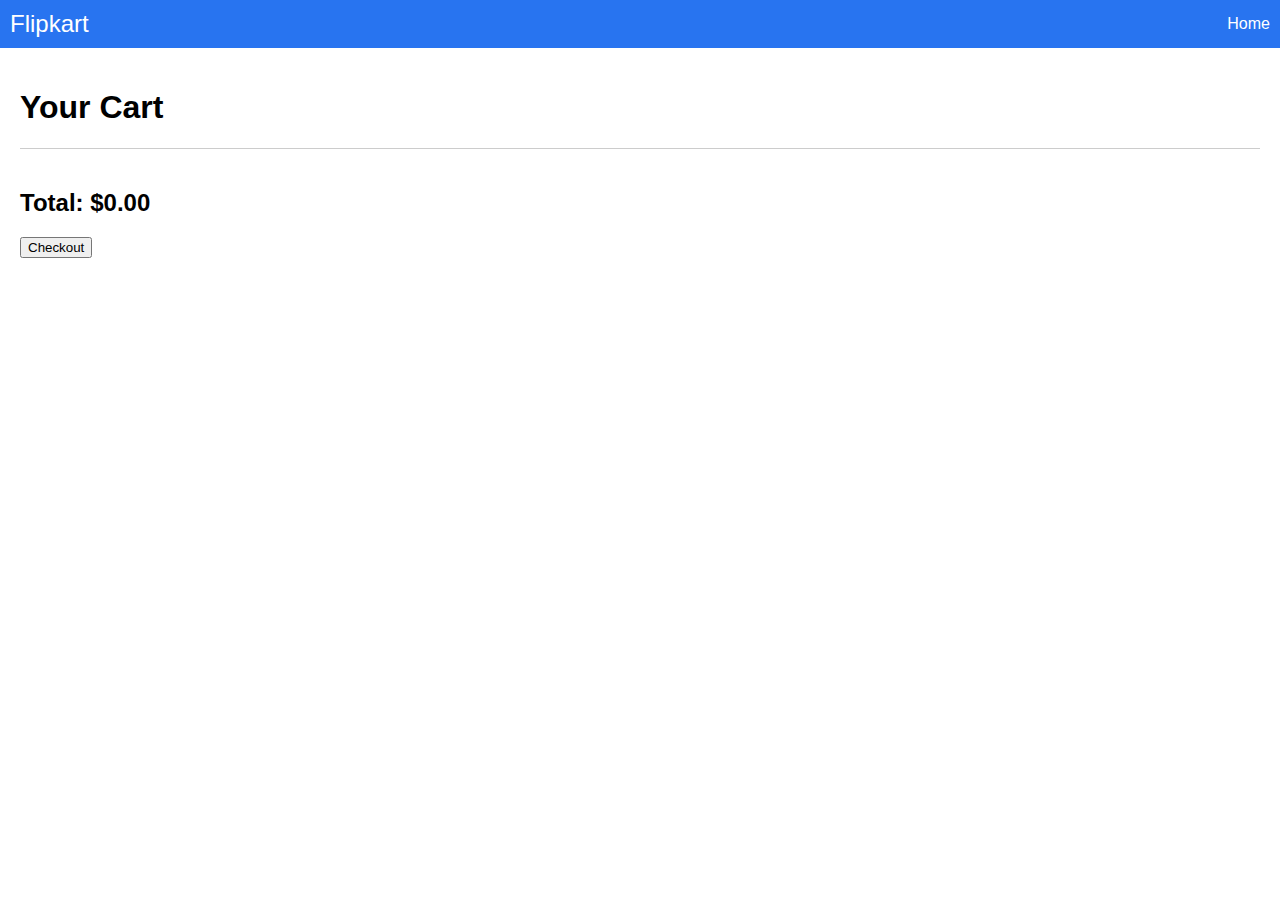
<file: cart.html>
<!DOCTYPE html>
<html lang="en">
<head>
    <meta charset="UTF-8">
    <meta name="viewport" content="width=device-width, initial-scale=1.0">
    <title>Shopping Cart</title>
    <link rel="stylesheet" href="styles.css">
</head>
<body>
    <header>
        <div class="logo">Flipkart</div>
        <nav>
            <a href="index.html">Home</a>
        </nav>
    </header>
    <main>
        <h1>Your Cart</h1>
        <div class="cart-items"></div>
        <h2>Total: $<span id="cart-total">0.00</span></h2>
        <button onclick="checkout()">Checkout</button>
    </main>
    <script src="script.js"></script>
</body>
</html>
</file>
<file: styles.css>
body {
    font-family: Arial, sans-serif;
    margin: 0;
    padding: 0;
}

header {
    background: #2874f0;
    color: white;
    padding: 10px;
    display: flex;
    justify-content: space-between;
    align-items: center;
}

header .logo {
    font-size: 24px;
}

header nav a {
    color: white;
    margin-left: 20px;
    text-decoration: none;
}

main {
    padding: 20px;
}

.products {
    display: flex;
    gap: 20px;
}

.product {
    border: 1px solid #ccc;
    padding: 10px;
    text-align: center;
}

.product img {
    max-width: 100%;
}

.cart-items {
    border-top: 1px solid #ccc;
    margin-top: 20px;
    padding-top: 20px;
}

.cart-item {
    display: flex;
    justify-content: space-between;
    margin-bottom: 10px;
}
</file>
